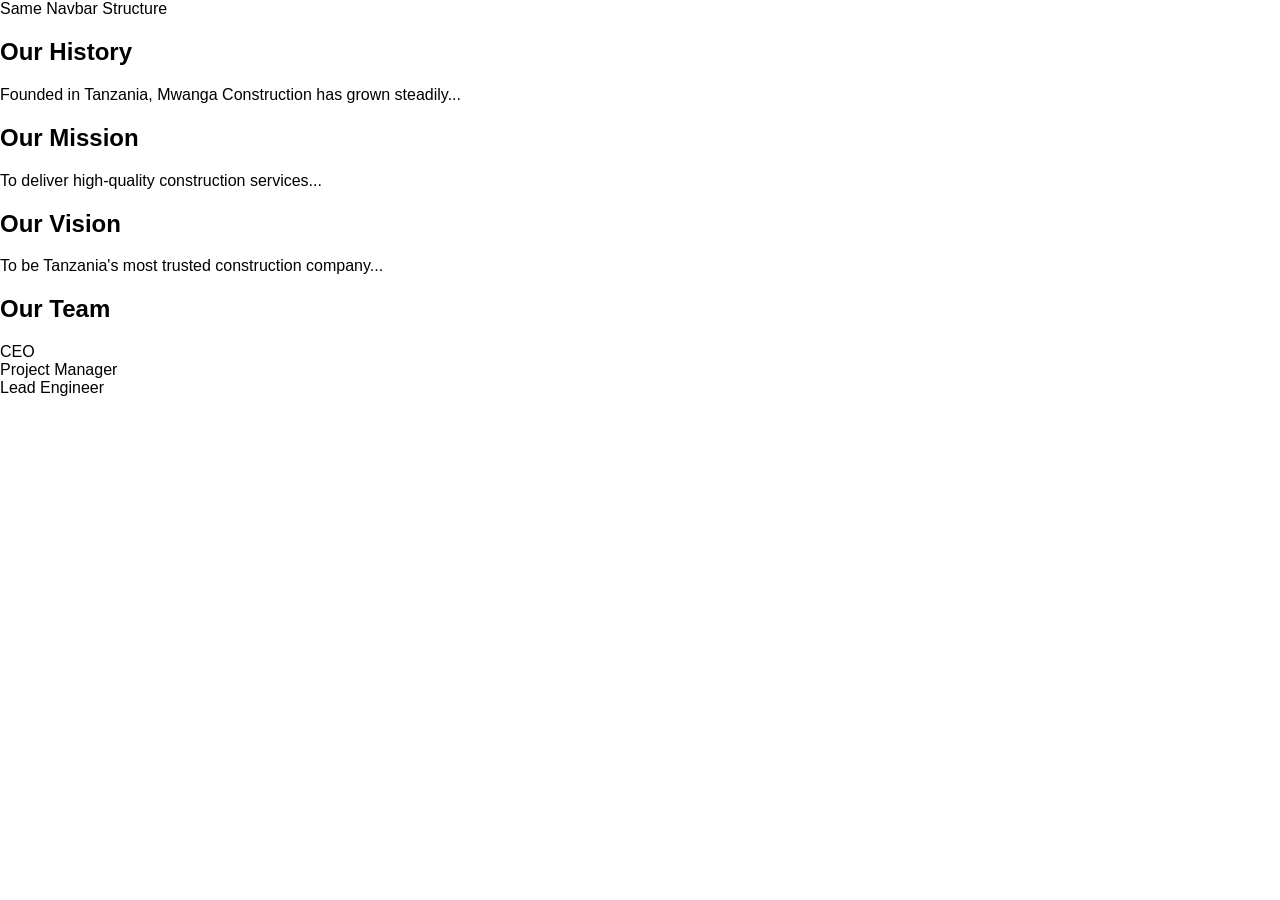
<file: about.html>
<!DOCTYPE html>
<html lang="en">
    <head>
        <meta charset="UTF-8">
        <title>About | Mwanga Construction</title>
        <link rel="stylesheet" href="style.css">
    </head>
    <body>
        <header>Same Navbar Structure</header>

        <section>
            <h2>Our History</h2>
            <p>Founded in Tanzania, Mwanga Construction has grown steadily...</p>

            <h2>Our Mission</h2>
            <p>To deliver high-quality construction services...</p>

            <h2>Our Vision</h2>
            <p>To be Tanzania's most trusted construction company...</p>
        </section>

        <section class="team">
            <h2>Our Team</h2>
            <div class="team-members">
                <div class="member">CEO</div>
                <div class="member">Project Manager</div>
                <div class="member">Lead Engineer</div>
            </div>
        </section>

        <script src="main.js"></script>
    </body>
</html>
</file>
<file: style.css>
body {
    font-family: Arial;
    margin: 0;
}

.navbar {
    display: flex;
    justify-content: space-between;
    padding: 15px;
    background: red;
    color: black;
}

.nav-links {
    display: flex;
    list-style: none;
}

.nav-links li {
    margin: 0 10px;
}

.nav-links a {
    color: white;
    text-decoration: none;
}

.hero {
    height: 90vh;
    background: url('../assets/images/hero.jpg');
    display: flex;
    flex-direction: column;
    justify-content: center;
    align-items: center;
    color: greenyellow;
}

.btn {
    background: blue;
    padding: 10px;
    color: orangered;
}

.cards {
    display: flex;
    gap: 20px;
}

.card {
    padding: 20px;
    background: yellow;
}

.projects-grid {
    display: grid;
    grid-template-columns: repeat(auto-fit, minmax(250px, 1fr));
    gap: 20px;
}
</file>
